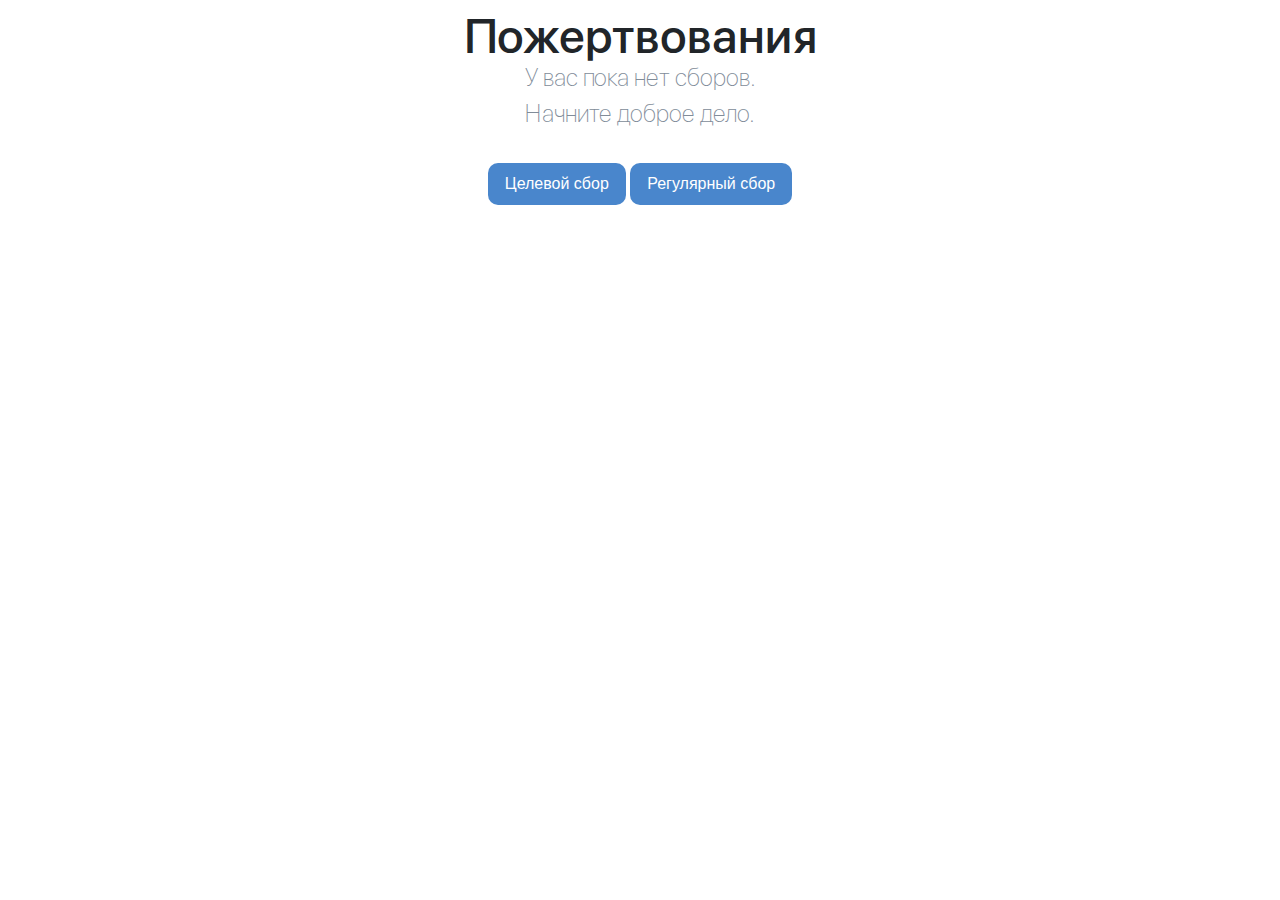
<file: index.html>
<!DOCTYPE html>
<html lang="ru">
  <head>
    <meta charset="utf-8" />
    <meta
      name="viewport"
      content="width=device-width, initial-scale=1, shrink-to-fit=no"
    />

    <title>Пожертвования.Список</title>

    <!-- Подключение скриптов -->
    <script src="scripts/jQuery.js"></script>
    <script src="scripts/bootstrap.bundle.js"></script>
    <script src="scripts/script.js"></script>
    <!-- Подключение скриптов -->

    <!-- Подключение стилей -->
    <!-- <link rel="stylesheet" href="https://use.fontawesome.com/ce0e6e479c.css"> -->
    <link rel="stylesheet" type="text/css" href="styles/reset.css" />
    <link rel="stylesheet" type="text/css" href="styles/normalize.css" />
    <link rel="stylesheet" type="text/css" href="styles/bootstrap.css" />
    <link rel="stylesheet" type="text/css" href="styles/style.css" />
    <!-- Подключение стилей -->
  </head>

  <body>
    <!-- Классы container row col- это классы bootstrap, к ним свои стили лучше не применять. -->
    <div class="container">
      <div class="row content" id="content-container">
        <!-- Это заголовок, типа хеадер -->
        <header class="content__header">
          <p class="col-12 header__title">Пожертвования</p>
        </header>
        <!-- Это здесь по сути список, но так как бекенд нас не интересует, то здесь просто кнопка для создания сбора -->
        <div class="col-12 content__main">
          <div class="main__text" id="main-text">
            <p>У вас пока нет сборов.<br />Начните доброе дело.</p>
          </div>

          <a href="create-a-fee1.html" class="btn">Целевой сбор</a>
          <a href="create-a-fee2.html" class="btn">Регулярный сбор</a>
        </div>
        <style>
          /* эти стили нужны потому что убирают лишние свойства в высплывающем окне */
          .modal-content {
            border-radius: 10px;
            padding: 20px;
          }

          .modal-header {
            border: 0;
            padding: 0;
          }

          .modal-title {
          }

          .modal-body {
            padding: 0;
          }

          .modal-footer {
            border: 0;
            padding: 0;
            justify-content: left;
          }
        </style>
      </div>
    </div>
  </body>
</html>
</file>
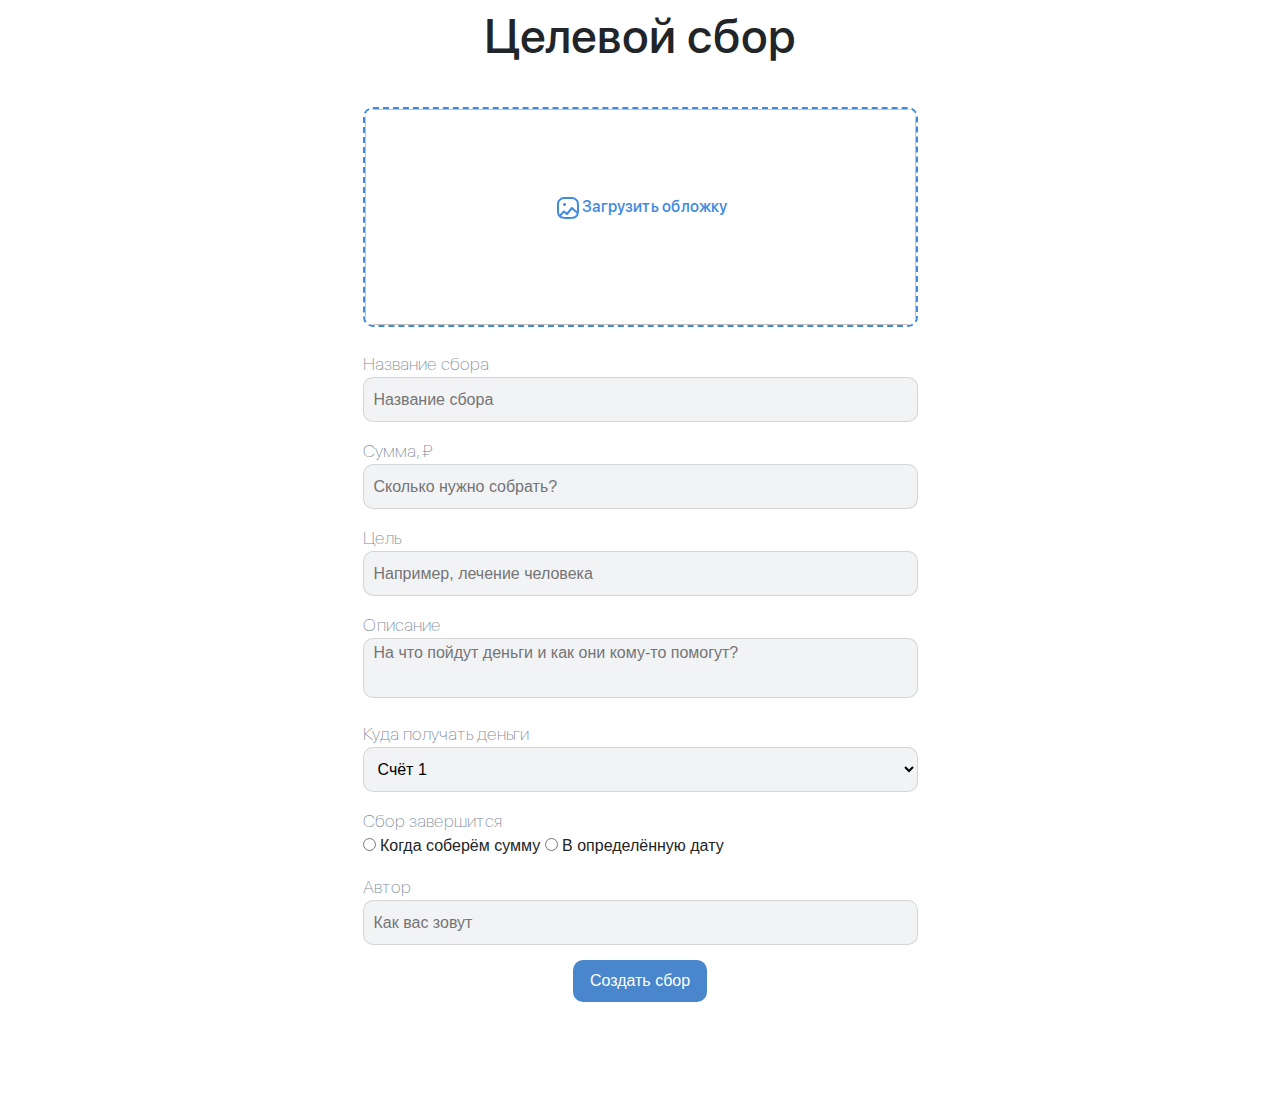
<file: create-a-fee1.html>
<!DOCTYPE html>
<html lang="ru">
  <head>
    <meta charset="utf-8" />
    <meta
      name="viewport"
      content="width=device-width, initial-scale=1, shrink-to-fit=no"
    />

    <title>Целевой сбор</title>

    <!-- Подключение скриптов -->
    <script src="scripts/jQuery.js"></script>
    <script src="scripts/bootstrap.bundle.js"></script>
    <script src="scripts/script.js"></script>
    <!-- Подключение скриптов -->

    <!-- Подключение стилей -->
    <!-- <link rel="stylesheet" href="https://use.fontawesome.com/ce0e6e479c.css"> -->
    <link rel="stylesheet" type="text/css" href="styles/reset.css" />
    <link rel="stylesheet" type="text/css" href="styles/normalize.css" />
    <link rel="stylesheet" type="text/css" href="styles/bootstrap.css" />
    <link rel="stylesheet" type="text/css" href="styles/style.css" />
    <!-- Подключение стилей -->
  </head>

  <body>
    <div class="container page">
      <div class="row content">
        <header class="content__header">
          <p class="col-12 header__title">Целевой сбор</p>
        </header>
        <div class="col-12">
          <form  name="form" action="index.html" id="form">
            <div>
              <input type="file" name="file" id="file-selector" class="inputfile" />
              <label for="file-selector" id="file-selector__label" style="position:relative;">
                <img id="output" style="width: 100%;height: 100%;border-radius: 10px;" />
                <p style="position:absolute; top: 40%; left: 35%; color: #3F8AE0; font-family: 'SFP Medium'; font-size: 16px">
                  <svg width="22" height="22" viewBox="0 0 22 22" fill="none" xmlns="http://www.w3.org/2000/svg">
                    <path
                      d="M13.3083 0C15.8978 0 17.1262 0.237232 18.4021 0.919585C19.5542 1.53571 20.4643 2.44582 21.0804 3.59786C21.7628 4.87375 22 6.10224 22 8.69166V13.3083C22 15.8978 21.7628 17.1262 21.0804 18.4021C20.4643 19.5542 19.5542 20.4643 18.4021 21.0804C17.1262 21.7628 15.8978 22 13.3083 22H8.69166C6.10224 22 4.87375 21.7628 3.59786 21.0804C2.44582 20.4643 1.53571 19.5542 0.919585 18.4021C0.237232 17.1262 0 15.8978 0 13.3083V8.69166C0 6.10224 0.237232 4.87375 0.919585 3.59786C1.53571 2.44582 2.44582 1.53571 3.59786 0.919585C4.87375 0.237232 6.10224 0 8.69166 0H13.3083ZM14.9791 12.4419L10.7771 17.6294C10.426 18.0628 9.78827 18.1253 9.35982 17.7682L7.06137 15.8528L3.96323 18.9516C4.14411 19.0857 4.33681 19.2076 4.54106 19.3168C5.4876 19.823 6.40417 20 8.69166 20H13.3083C15.5958 20 16.5124 19.823 17.4589 19.3168C18.2624 18.8871 18.8871 18.2624 19.3168 17.4589C19.4637 17.1842 19.5829 16.9121 19.6781 16.6082L14.9791 12.4419ZM13.3083 2H8.69166C6.40417 2 5.4876 2.177 4.54106 2.68321C3.73755 3.11293 3.11293 3.73755 2.68321 4.54106C2.177 5.4876 2 6.40417 2 8.69166V13.3083C2 15.5652 2.17229 16.4876 2.66305 17.4209L6.29289 13.7929C6.65861 13.4272 7.24286 13.4007 7.64018 13.7318L9.8612 15.5826L14.0831 10.3706C14.4417 9.92784 15.0972 9.87376 15.5236 10.2517L19.9887 14.2102C19.9964 13.9349 20 13.6356 20 13.3083V8.69166C20 6.40417 19.823 5.4876 19.3168 4.54106C18.8871 3.73755 18.2624 3.11293 17.4589 2.68321C16.5124 2.177 15.5958 2 13.3083 2ZM7.5 6C8.32843 6 9 6.67157 9 7.5C9 8.32843 8.32843 9 7.5 9C6.67157 9 6 8.32843 6 7.5C6 6.67157 6.67157 6 7.5 6Z"
                      fill="#3F8AE0" />
                  </svg>
                  Загрузить обложку
                </p>
              </label>
            </div>
            <script>
              // загрузка изображения будет в тег img с id=output
              const output = document.getElementById("output");
              if (window.FileList && window.File && window.FileReader) {
                document
                  .getElementById("file-selector")
                  .addEventListener("change", (event) => {
                    output.src = "";
                    const file = event.target.files[0];
                    if (!file.type) {
                      alert("Неправильный тип файла");
                      return;
                    }
                    if (!file.type.match("image.*")) {
                      alert("Невозможно прочитать изображение");
                      return;
                    }
                    const reader = new FileReader();
                    reader.addEventListener("load", (event) => {
                      output.src = event.target.result;
                    });
                    reader.readAsDataURL(file);
                  });
              }
            </script>
            <p class="fields_label">Название сбора</p>
            <input type="text" class="form__fields"placeholder="Название сбора" id="name"/>
            <p class="fields_label">Сумма, &#8381;</p>
            <input type="number" class="form__fields"placeholder="Сколько нужно собрать?" id="summ"/>
            <p class="fields_label">Цель</p>
            <input type="text" class="form__fields"placeholder="Например, лечение человека" id="target"/>
            <p class="fields_label">Описание</p>
            <textarea
              type="text" class="form__fields" id="form__description_field"
              placeholder="На что пойдут деньги и как они кому-то помогут?"
            /></textarea>
            <p class="fields_label">Куда получать деньги</p>
            <select class="form__fields" id="account">
              <option class="selector_point">Счёт 1</option>
              <option class="selector_point">Счёт 2</option>
            </select>
            <p class="fields_label">Сбор завершится</p>
            <input type="radio" name="feeFinish" id="" value="radio1" class="radiobtn"/>
            <span>Когда соберём сумму</span>
            <input
              type="radio"
              name="feeFinish"
              id=""
              value="radio2"
              class="radio-date radiobtn"
            />
            <span>В определённую дату</span>
            <div class="input-date">
              <p class="fields_label">Дата окончания</p>
              <input type="date" class="form__fields"name="" id="date-finaly" />
            </div>
            <style>
              .input-date {
                display: none;
              }
              .radio-date:checked ~ .input-date {
                display: block;
              }
            </style>
            <p class="fields_label">Автор</p>
            <input type="text" class="form__fields"placeholder="Как вас зовут" id="author" />
            <input type="submit" value="Создать сбор" class="btn" onclick="saveFee()" style="margin-top: 15px;display: flex;margin-left: auto;margin-right: auto;"/>

            <script>
              function saveFee() {
                var form = document.forms.form,
                  formData = new FormData(form);

                  bannerImage = document.getElementById('output');
                imgData = getBase64Image(bannerImage);
                
                var radio = document.querySelector('input[name="feeFinish"]:checked').value;
                var finaly;
                if (radio == "radio1") {
                  finaly = "finalSumm";
                } else {
                  finaly = document.getElementById("date-finaly").value;
                }
                
                var newObject = {
                  type: "fixed",
                  img: imgData,
                  name: document.getElementById("name").value,
                  summ: document.getElementById("summ").value,
                  target: document.getElementById("target").value,
                  about: document.getElementById("form__description_field").value,
                  account: document.getElementById("account").value,
                  finaly: finaly,
                  author: document.getElementById("author").value,
                };
                var id = getRandomID(0, 1679615);

                var feesList = JSON.parse(localStorage.getItem("feesList"));

                if (feesList == null) {
                  var feesList = {};
                }

                feesList[id] = newObject;

                localStorage.setItem("feesList", JSON.stringify(feesList));
              }
            </script>
          </form>
          <style>
            .inputfile {
              width: 0.1px;
              height: 0.1px;
              opacity: 0;
              overflow: hidden;
              z-index: -1;
            }
            .inputfile:focus + label {
              outline: 1px dotted #000;
              outline: -webkit-focus-ring-color auto 5px;
            }
            /* .inputfile + label * {
              pointer-events: none;
            } */
          </style>
        </div>
      </div>
    </div>

    <script>
      let fields = document.getElementsByClassName("form__fields");
      for (let i = 0; i < fields.length; i++) {
        fields[i].addEventListener("focus", function() {
          this.style["outline"] = "none"
          // console.log("focus");
        });
      }
    </script>

  </body>
</html>
</file>
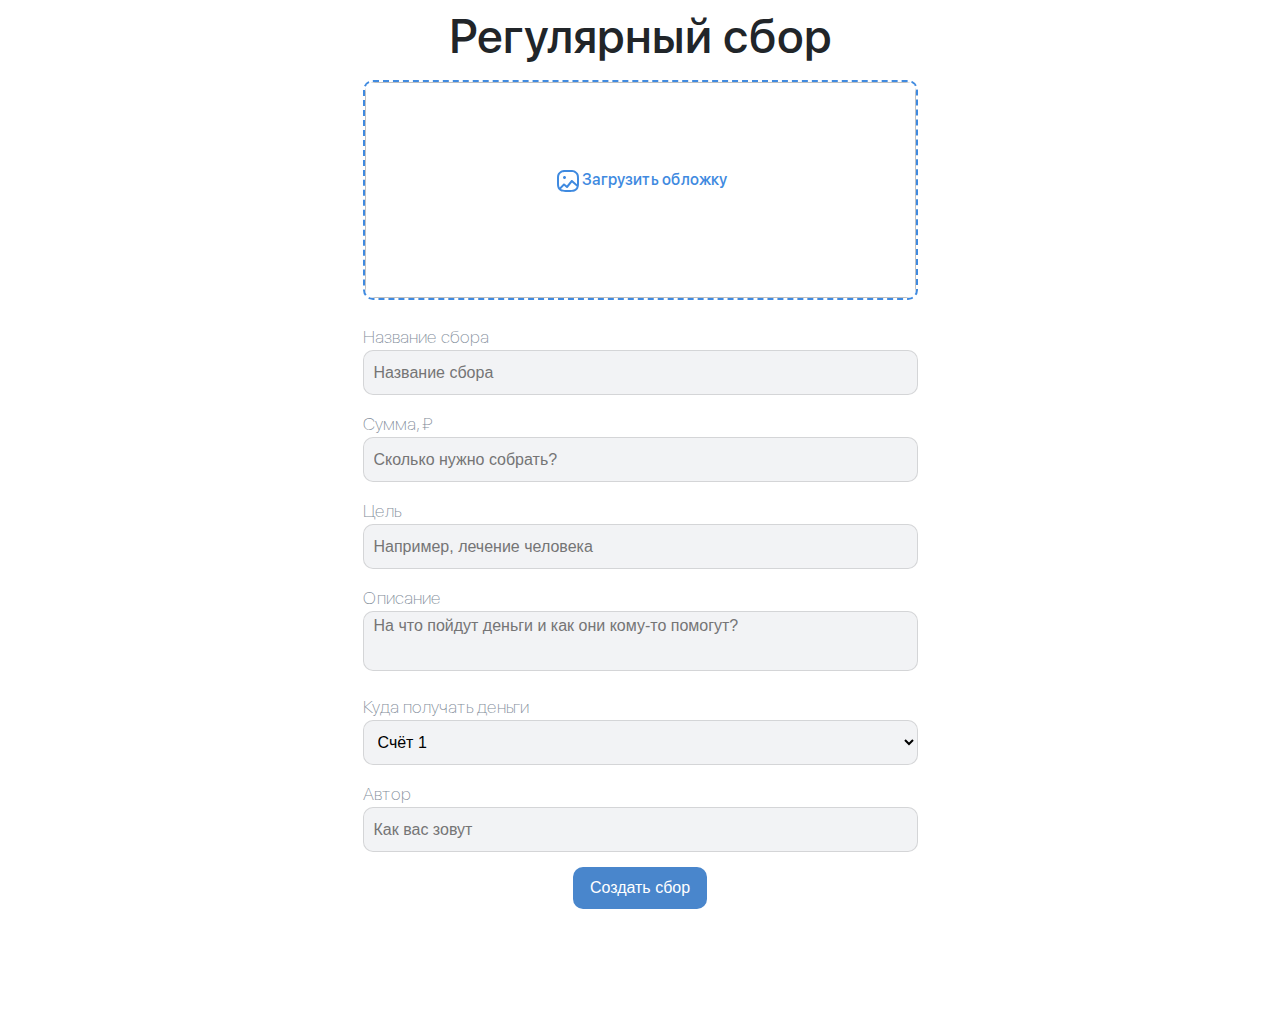
<file: create-a-fee2.html>
<!DOCTYPE html>
<html lang="ru">
  <head>
    <meta charset="utf-8" />
    <meta
      name="viewport"
      content="width=device-width, initial-scale=1, shrink-to-fit=no"
    />

    <title>Регулярный сбор</title>

    <!-- Подключение скриптов -->
    <script src="scripts/jQuery.js"></script>
    <script src="scripts/bootstrap.bundle.js"></script>
    <script src="scripts/script.js"></script>
    <!-- Подключение скриптов -->

    <!-- Подключение стилей -->
    <!-- <link rel="stylesheet" href="https://use.fontawesome.com/ce0e6e479c.css"> -->
    <link rel="stylesheet" type="text/css" href="styles/reset.css" />
    <link rel="stylesheet" type="text/css" href="styles/normalize.css" />
    <link rel="stylesheet" type="text/css" href="styles/bootstrap.css" />
    <link rel="stylesheet" type="text/css" href="styles/style.css" />
    <!-- Подключение стилей -->
  </head>

  <body>
    <div class="container page">
      <div class="row content">
        <header class="content__header">
          <p class="col-12 header__title">Регулярный сбор</p>
        </header>
        <div class="col-12">
          <form name="form" action="index.html" id="form">
            <div>
              <input type="file" name="file" id="file-selector" class="inputfile" />
              <label for="file-selector" id="file-selector__label" style="position:relative;">
                <img id="output" style="width: 100%;height: 100%;border-radius: 10px;" />
                <p style="position:absolute; top: 40%; left: 35%; color: #3F8AE0; font-family: 'SFP Medium'; font-size: 16px">
                  <svg width="22" height="22" viewBox="0 0 22 22" fill="none" xmlns="http://www.w3.org/2000/svg">
                    <path
                      d="M13.3083 0C15.8978 0 17.1262 0.237232 18.4021 0.919585C19.5542 1.53571 20.4643 2.44582 21.0804 3.59786C21.7628 4.87375 22 6.10224 22 8.69166V13.3083C22 15.8978 21.7628 17.1262 21.0804 18.4021C20.4643 19.5542 19.5542 20.4643 18.4021 21.0804C17.1262 21.7628 15.8978 22 13.3083 22H8.69166C6.10224 22 4.87375 21.7628 3.59786 21.0804C2.44582 20.4643 1.53571 19.5542 0.919585 18.4021C0.237232 17.1262 0 15.8978 0 13.3083V8.69166C0 6.10224 0.237232 4.87375 0.919585 3.59786C1.53571 2.44582 2.44582 1.53571 3.59786 0.919585C4.87375 0.237232 6.10224 0 8.69166 0H13.3083ZM14.9791 12.4419L10.7771 17.6294C10.426 18.0628 9.78827 18.1253 9.35982 17.7682L7.06137 15.8528L3.96323 18.9516C4.14411 19.0857 4.33681 19.2076 4.54106 19.3168C5.4876 19.823 6.40417 20 8.69166 20H13.3083C15.5958 20 16.5124 19.823 17.4589 19.3168C18.2624 18.8871 18.8871 18.2624 19.3168 17.4589C19.4637 17.1842 19.5829 16.9121 19.6781 16.6082L14.9791 12.4419ZM13.3083 2H8.69166C6.40417 2 5.4876 2.177 4.54106 2.68321C3.73755 3.11293 3.11293 3.73755 2.68321 4.54106C2.177 5.4876 2 6.40417 2 8.69166V13.3083C2 15.5652 2.17229 16.4876 2.66305 17.4209L6.29289 13.7929C6.65861 13.4272 7.24286 13.4007 7.64018 13.7318L9.8612 15.5826L14.0831 10.3706C14.4417 9.92784 15.0972 9.87376 15.5236 10.2517L19.9887 14.2102C19.9964 13.9349 20 13.6356 20 13.3083V8.69166C20 6.40417 19.823 5.4876 19.3168 4.54106C18.8871 3.73755 18.2624 3.11293 17.4589 2.68321C16.5124 2.177 15.5958 2 13.3083 2ZM7.5 6C8.32843 6 9 6.67157 9 7.5C9 8.32843 8.32843 9 7.5 9C6.67157 9 6 8.32843 6 7.5C6 6.67157 6.67157 6 7.5 6Z"
                      fill="#3F8AE0" />
                  </svg>
                  Загрузить обложку
                </p>
              </label>
            </div>
            <script>
              // загрузка изображения будет в тег img с id=output
              const output = document.getElementById("output");
              if (window.FileList && window.File && window.FileReader) {
                document
                  .getElementById("file-selector")
                  .addEventListener("change", (event) => {
                    output.src = "";
                    const file = event.target.files[0];
                    if (!file.type) {
                      alert("Неправильный тип файла");
                      return;
                    }
                    if (!file.type.match("image.*")) {
                      alert("Невозможно прочитать изображение");
                      return;
                    }
                    const reader = new FileReader();
                    reader.addEventListener("load", (event) => {
                      output.src = event.target.result;
                    });
                    reader.readAsDataURL(file);
                  });
              }
            </script>
            <p class="fields_label">Название сбора</p>
            <input type="text" class="form__fields"placeholder="Название сбора" id="name"/>
            <p class="fields_label">Сумма, &#8381;</p>
            <input type="number" class="form__fields"placeholder="Сколько нужно собрать?" id="summ"/>
            <p class="fields_label">Цель</p>
            <input type="text" class="form__fields"placeholder="Например, лечение человека" id="target"/>
            <p class="fields_label">Описание</p>
            <textarea
              type="text" class="form__fields" id="form__description_field"
              placeholder="На что пойдут деньги и как они кому-то помогут?"
            /></textarea>
            <p class="fields_label">Куда получать деньги</p>
            <select class="form__fields" id="account">
              <option class="selector_point">Счёт 1</option>
              <option class="selector_point">Счёт 2</option>
            </select>
            <p class="fields_label">Автор</p>
            <input type="text" class="form__fields"placeholder="Как вас зовут" id="author"/>
            <input type="submit" value="Создать сбор" class="btn"  onclick="saveFee()" style="margin-top: 15px;display: flex;margin-left: auto;margin-right: auto;"/>

            <script>
              function saveFee() {
                var form = document.forms.form,
                  formData = new FormData(form);

                bannerImage = document.getElementById('output');
                imgData = getBase64Image(bannerImage);

                var newObject = {
                  type: "monthly",
                  img: imgData,
                  name: document.getElementById("name").value,
                  summ: document.getElementById("summ").value,
                  target: document.getElementById("target").value,
                  about: document.getElementById("form__description_field").value,
                  account: document.getElementById("account").value,
                  finaly: "finalSumm",
                  author: document.getElementById("author").value,
                };
                var id = getRandomID(0, 1679615);

                var feesList = JSON.parse(localStorage.getItem("feesList"));

                if (feesList == null) {
                  var feesList = {};
                }

                feesList[id] = newObject;

                localStorage.setItem("feesList", JSON.stringify(feesList));
              }
            </script>
          </form>
          <style>
            /* эти стили для кнопки загрузки изображения, чтобы изменить надпись, можжешь их поменять, не забудь убрать их в файил стилей */
            .inputfile {
              width: 0.1px;
              height: 0.1px;
              opacity: 0;
              overflow: hidden;
              position: absolute;
              z-index: -1;
            }
            .inputfile:focus + label {
              outline: 1px dotted #000;
              outline: -webkit-focus-ring-color auto 5px;
            }
            .inputfile + label * {
              pointer-events: none;
            }
          </style>
        </div>
      </div>
    </div>
  </body>
</html>
</file>
<file: styles/style.css>
@font-face {
  font-family: "SFP Medium";
  src: url("../sources/fonts/SFProDisplay-Medium.ttf");
}

@font-face {
  font-family: "SFP Thin";
  src: url("../sources/fonts/SFProDisplay-Thin.ttf");
}

a:active,
a:focus,
a:visited {
  text-decoration: none;
  border: none;
}

* {
  box-sizing: border-box;
}

html,
body {
  padding-bottom: 100px;
  width: 100%;
  height: 100%;
  background: #ccc;
  padding: 0;
  margin: 0;
  background-color: #fff;
}

.container {
  padding-bottom: 100px;
  /* height: 100%; */
}

.content {
  text-align: center;
  /* height: 100%; */
}

.content__header {
  width: 100%;
  height: 60px;
  box-sizing: border-box;
  text-align: center;
}

.header__title {
  font-family: "SFP Medium";
  margin: 0px;
}

.main__text {
  font-family: "SFP Thin";
  color: #818c99;
}

.main__btn_block {
  width: 100%;
  box-sizing: border-box;
  /*margin-left: 20%;*/
  margin-right: 70%;
}

.main__create_fee__button {
  display: flex;
  flex-direction: row;
  padding: 0px;

  /*	position: absolute;
	width: 133px;
	height: 36px;
	left: calc(50% - 133px/2 + 0.5px);
	top: 16px;*/
}

.btn {
  margin-top: 15px;
  padding: 8px 16px;
  background: #4986cc;
  border-radius: 10px;
  color: white;
}

.btn:hover {
  background: #e5ebf1;
  color: #55677d;
}

.fields_label {
  font-family: "SFP Thin";
  color: #818c99;
  margin-bottom: 0px;
  margin-top: 15px;
}

.form__fields {
  padding-left: 10px;
  padding-right: 10px;
  width: 100%;
  height: 45px;
  background: #f2f3f5;
  border-radius: 10px;
  border: 0.5px solid rgba(0, 0, 0, 0.12);
}

#form {
  width: 50%;
  height: 100%;
  box-sizing: border-box;
  margin-left: 25%;
  margin-right: 25%;
  text-align: left;
}

#form__description_field {
  resize: none;
  height: 60px;
}

.fee-container {
  margin-top: 50px;
}

.selector_point {
  /*width: 100%;*/
  /* background: #ff12; */
}
/*
#file-selector {
	height: 150px;
	box-sizing: border-box;
}*/

#file-selector__label {
  margin-top: 20px;
  width: 100%;
  height: 160px;
  box-sizing: border-box;
  border: 2px dashed #3f8ae0;
  border-radius: 10px;
  outline: none;
  text-align: center;
}

.modal__img {
  width: 100%;
  border: 0px;
  border-top-left-radius: 10px;
  border-top-right-radius: 10px;
}

.modal__author {
  font-family: "SFP Medium";
}

#modal__progressbar {
  height: 10px;
  width: 250px;
}

#modal__progressbar::-webkit-progress-bar {
  background: #3f8ae0;
  opacity: 0.3;
}

#modal__progressbar::-webkit-progress-value {
  background: #3f8ae0;
}

@media (max-width: 576px) {
  .header__title {
    font-size: 24px;
  }

  .main__text {
    font-size: 14px;
  }

  #file-selector__label {
    height: 100px;
  }

  .fields_label {
    font-size: 12px;
  }

  .form__fields {
    font-size: 12px;
  }
}

@media (min-width: 577px) and (max-width: 768px) {
  .header__title {
    font-size: 36px;
  }

  .main__text {
    font-size: 20px;
  }

  #file-selector__label {
    height: 140px;
  }

  .fields_label {
    font-size: 14px;
  }

  .form__fields {
    font-size: 12px;
  }
}

@media (min-width: 769px) and (max-width: 992px) {
  .header__title {
    font-size: 36px;
  }

  .main__text {
    font-size: 20px;
  }

  #file-selector__label {
    height: 160px;
  }

  .fields_label {
    font-size: 16px;
  }

  .form__fields {
    font-size: 14px;
  }
}

@media (min-width: 993px) and (max-width: 1200px) {
  .header__title {
    font-size: 48px;
  }

  .main__text {
    font-size: 24px;
  }

  #file-selector__label {
    height: 180px;
  }

  .fields_label {
    font-size: 16px;
  }

  .form__fields {
    font-size: 14px;
  }
}

@media (min-width: 1200px) {
  .header__title {
    font-size: 48px;
  }

  .main__text {
    font-size: 24px;
  }

  #file-selector__label {
    height: 220px;
  }

  .fields_label {
    font-size: 18px;
  }

  .form__fields {
    font-size: 16px;
  }
}
</file>
